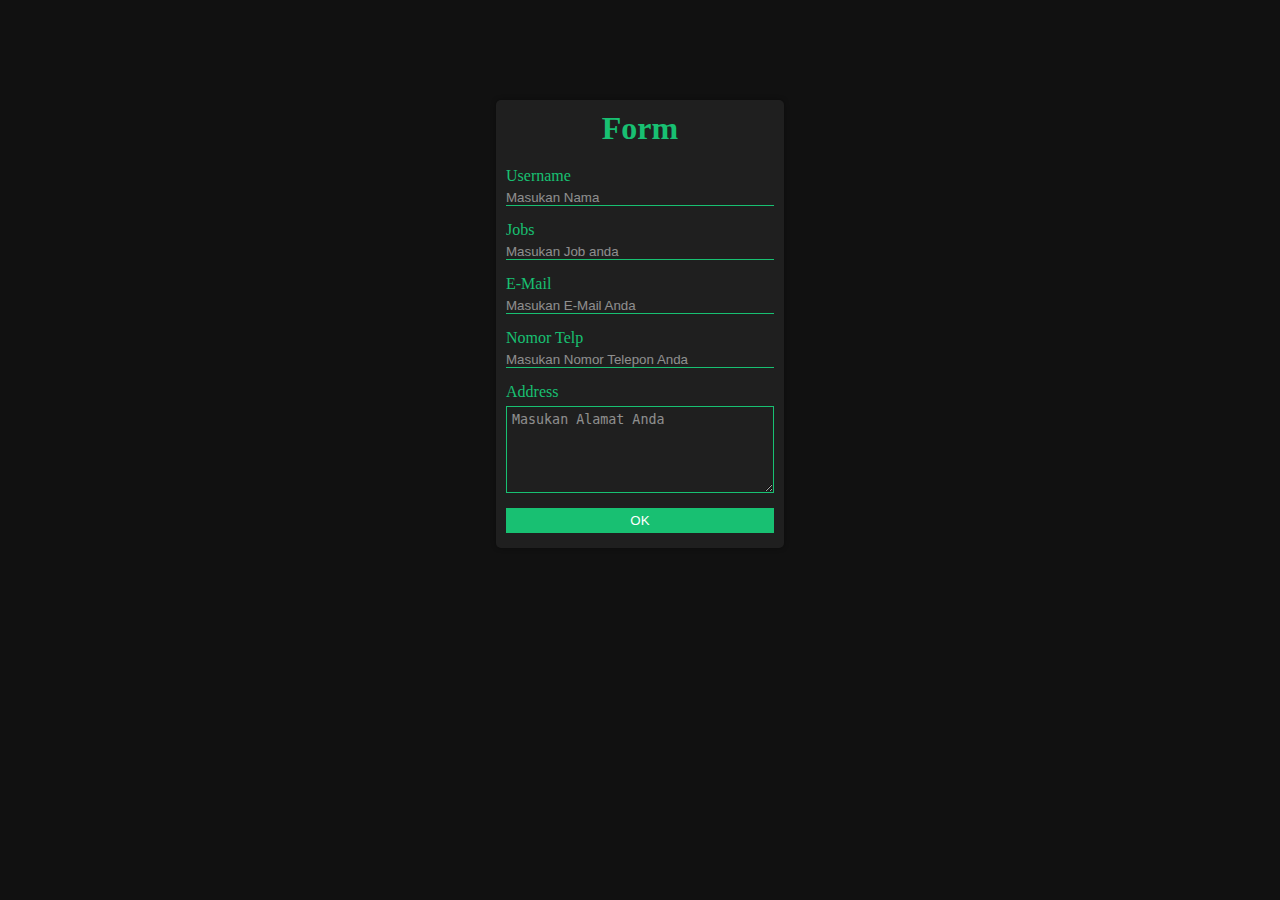
<file: System Input Data/index.html>
<!DOCTYPE html>
<html lang="en">
<head>
    <meta charset="UTF-8">
    <meta name="viewport" content="width=device-width, initial-scale=1.0">
    <title>Document</title>
    <link rel="stylesheet" href="style.css">
</head>
<body>
    <div class="board"> 
        <form action="">
            <fieldset>
                <h1>Form</h1>
                <label>Username</label>
                <input type="text" placeholder="Masukan Nama" class="input username">

                <label>Jobs</label>
                <input type="text" placeholder="Masukan Job anda" class="input jobs">

                <label>E-Mail</label>
                <input type="text" placeholder="Masukan E-Mail Anda" class="input email">

                <label>Nomor Telp</label>
                <input type="number" class="input telp" placeholder="Masukan Nomor Telepon Anda">

                <label>Address</label>
                <textarea cols="30" rows="5" placeholder="Masukan Alamat Anda" class="input address"></textarea>

                <input type="submit" value="OK" class="submit">

            </fieldset>
        </form>
    </div>

    

    <script src="Storage/storage.js"></script>
    <script src="script.js"></script>
</body>
</html>
</file>
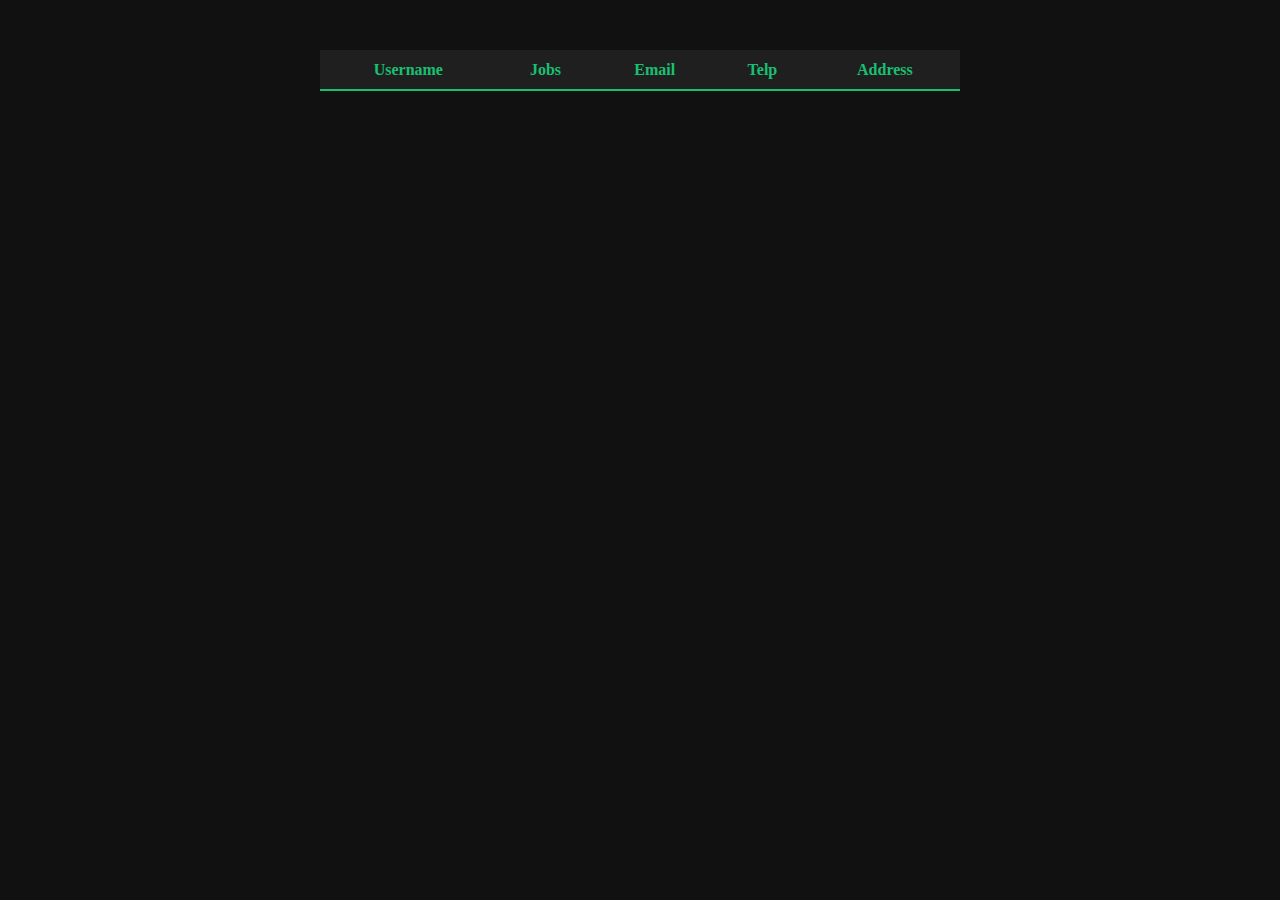
<file: System Input Data/Storage/db_all-data.html>
<!DOCTYPE html>
<html lang="en">
<head>
    <meta charset="UTF-8">
    <meta name="viewport" content="width=device-width, initial-scale=1.0">
    <title>Data Member</title>

    <link rel="stylesheet" href="styleData.css">

</head>
<body>
    <div class="board-data">
        <table>
            <thead>
                <tr>
                    <th>Username</th>
                    <th>Jobs</th>
                    <th>Email</th>
                    <th>Telp</th>
                    <th>Address</th>
                </tr>
            </thead>
            <tbody class="data">

            </tbody>
        </table>
         
    </div>


    <script src="storage.js"></script>
</body>
</html>
</file>
<file: System Input Data/style.css>
* {
    margin: 0;
    padding: 0;
    color:  rgb(24, 192, 114);
}

body {
    background-color: rgb(17, 17, 17);
}

fieldset {
    width: 20%;
    margin: 100px auto;
    border: none;
    display: flex;
    flex-direction: column;
    background-color: rgb(31, 31, 31);
    padding: 10px;
    border-radius: 5px;
    box-shadow: 0 0 5px 0 rgba(0,0,0,.4);
}

h1 {
    text-align: center;
    margin-bottom: 20px;
}

label {
    margin-bottom: 5px;
}

.input {
    margin-bottom: 15px;
    border: none;
    border-bottom: 1px solid rgb(24, 192, 114);
    outline: none;
    background-color: transparent;
    color: white;
}

.input::-webkit-input-placeholder{
	color: rgba(255, 255, 255, .5);
}

.input.address {
    border: 1px solid rgb(24, 192, 114);
    padding: 5px;
    
}

.submit {
    margin-bottom: 5px;
    background-color: rgb(24, 192, 114);
    color: white;
    border: none;
    padding: 5px;
    outline: none;
}

.submit:hover {
    background-color: rgb(23, 170, 102);
}

.submit:active {
    background-color: rgb(22, 146, 88);
}
</file>
<file: System Input Data/Storage/styleData.css>
* {
    margin: 0;
    padding: 0;
    color:  rgb(24, 192, 114);
}

body {
    background-color: rgb(17, 17, 17);
}

table {
    margin: 50px auto;
    width: 50%;
    border: 1px solid rgb(31, 31, 31);
    background-color: rgb(31, 31, 31);
    border-collapse: collapse;
}

thead tr th {
    padding: 10px;
    border-bottom: 2px solid rgb(24, 192, 114);
}

.data tr td {
    padding: 7px;
    text-align: center;
}
</file>
